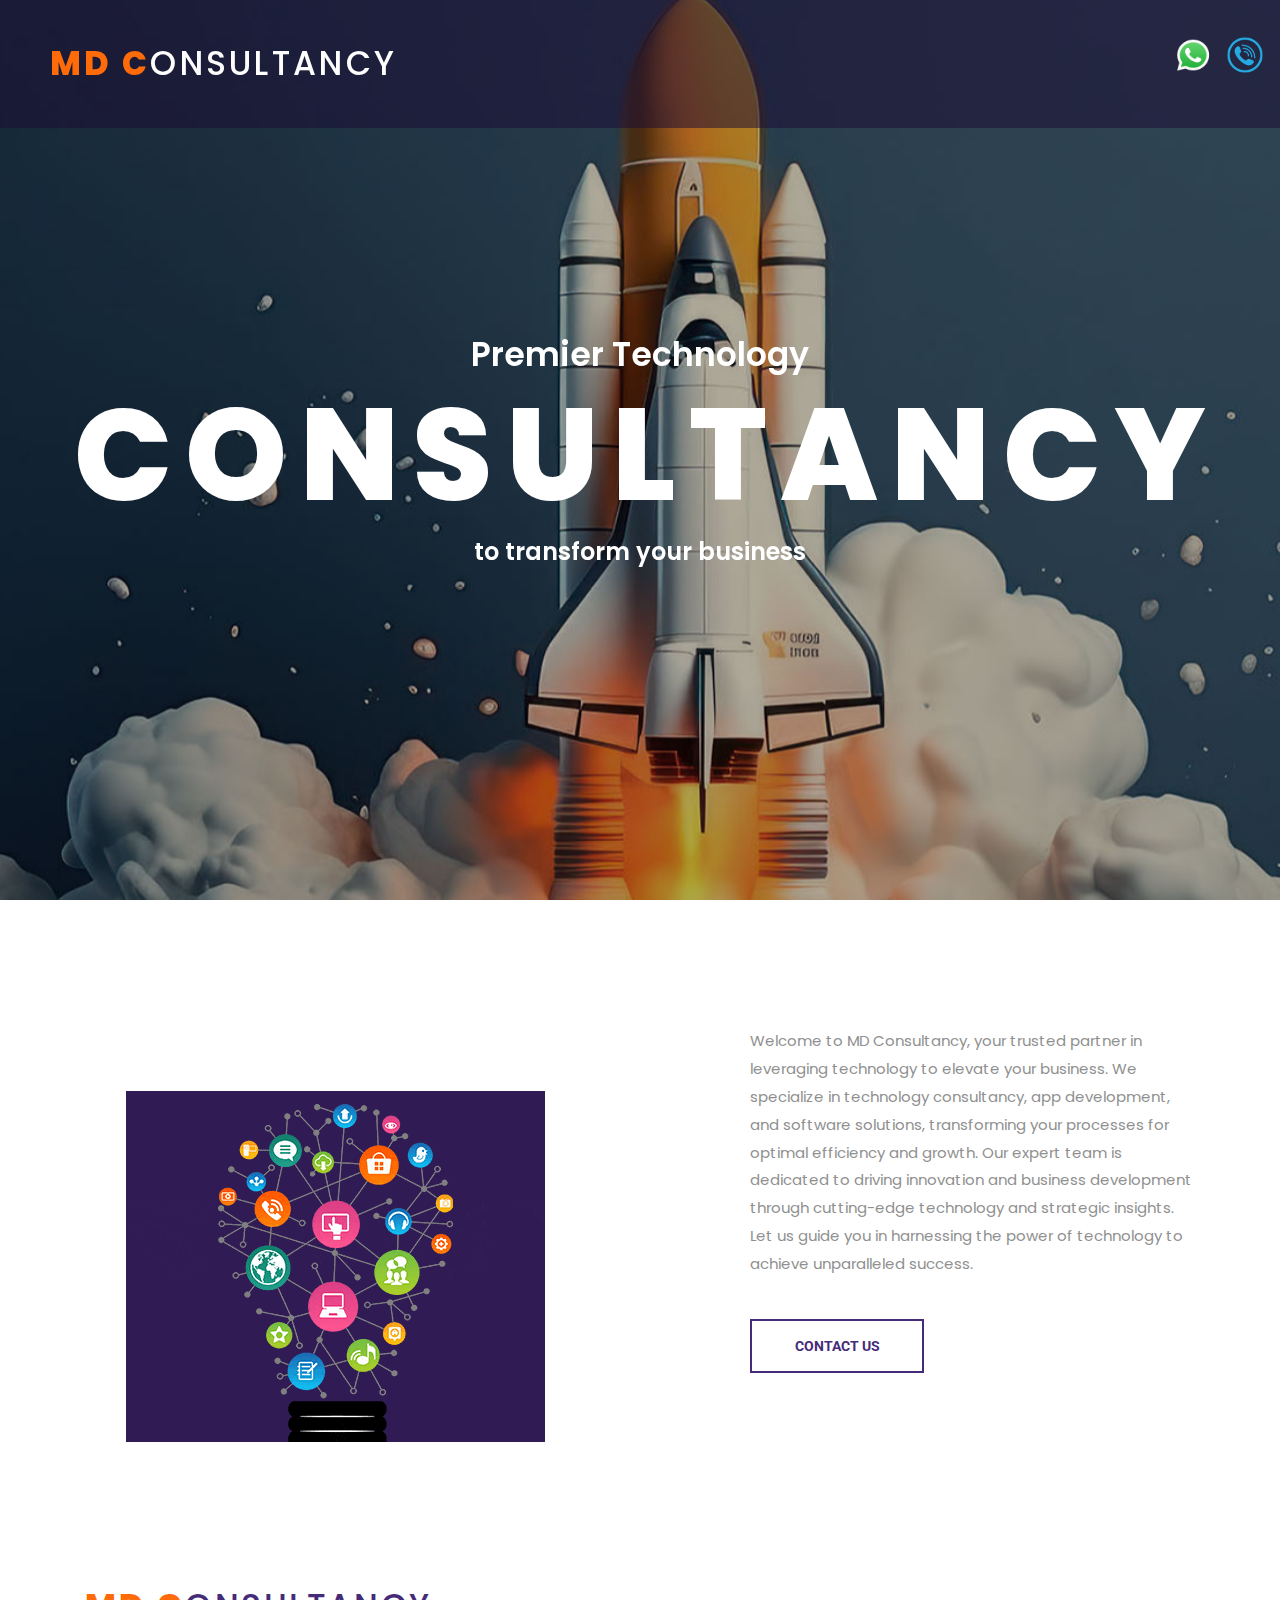
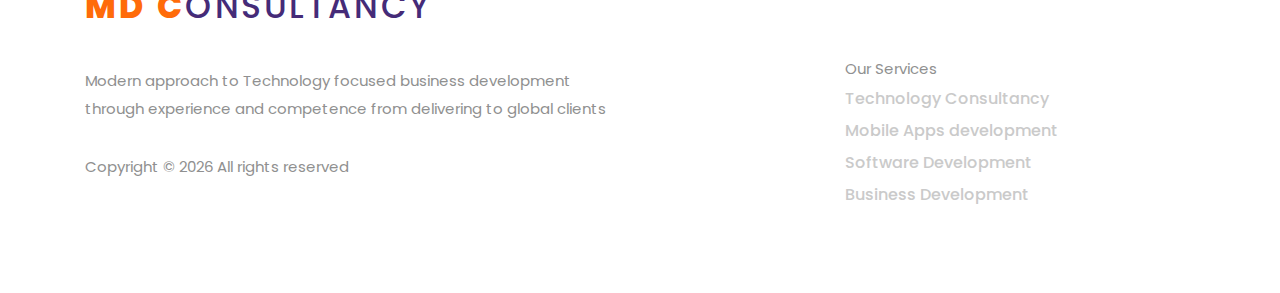
<file: index.html>
<!DOCTYPE html>
<html lang="en">

<head>
	<title>Technology Consultancy | MD Consultancy</title>
	<meta charset="utf-8">
	<meta http-equiv="X-UA-Compatible" content="IE=edge">
	<meta name="description" content="MD Consultancy">
	<meta name="viewport" content="width=device-width, initial-scale=1">
	<link rel="icon" type="image/x-icon" href="favicon.ico">
	<link rel="stylesheet" type="text/css" href="styles/bootstrap4/bootstrap.min.css">
	<link href="plugins/fontawesome-free-5.0.1/css/fontawesome-all.css" rel="stylesheet" type="text/css">
	<link rel="stylesheet" type="text/css" href="plugins/OwlCarousel2-2.2.1/owl.carousel.css">
	<link rel="stylesheet" type="text/css" href="plugins/OwlCarousel2-2.2.1/owl.theme.default.css">
	<link rel="stylesheet" type="text/css" href="plugins/OwlCarousel2-2.2.1/animate.css">
	<link rel="stylesheet" type="text/css" href="plugins/slick-1.8.0/slick.css">
	<link href="plugins/icon-font/styles.css" rel="stylesheet" type="text/css">
	<link rel="stylesheet" type="text/css" href="styles/main_styles.css">
	<link rel="stylesheet" type="text/css" href="styles/responsive.css">
</head>

<body>
	<div class="super_container">

		<header class="header d-flex flex-row justify-content-end align-items-center trans_200">

			<div class="logo mr-auto">
				<a href="#"><span>MD C</span>ONSULTANCY</a>
			</div>
		</header>

		<div class="home">
			<div class="home_background_container prlx_parent">
				<div class="home_background prlx" style="background-image:url(images/slider_background.jpg)"></div>
			</div>

			<div class="sticky-buttons">
				<a href="https://wa.me/233203871024" target="_blank" class="mr-2"> <img
						src="images/whatsapp-mdcunsultancy.png" />
				</a>
				<a href="tel:+233203871024"> <img src="images/call-mdconsultancy.png" /> </a>
			</div>

			<div class="hero_slider_container">

				<div class="owl-carousel owl-theme hero_slider">

					<div
						class="owl-item hero_slider_item item_1 d-flex flex-column align-items-center justify-content-center">
						<span>Premier Technology</span>
						<span>CONSULTANCY</span>
						<span>to transform your business</span>
					</div>
				</div>
			</div>

			<div class="hero_side_text_container">
				<div class="double_arrow_container d-flex flex-column align-items-center justify-content-center">
					<div class="double_arrow nav_links" data-scroll-to=".text_line">
						<i class="fas fa-chevron-left trans_200"></i>
						<i class="fas fa-chevron-left trans_200"></i>
					</div>
				</div>
				<div class="hero_side_text">
					<h2>Modern approach to Technology focused business development</h2>
					<p>With several years of experience and competence delivering to global clients.</p>
				</div>
			</div>
		</div>

		<div class="text_line">
			<div class="container">
				<div class="row">
					<div class="col-lg-5 text-lg-right text-center">
						<div class="text_line_image">
							<img src="images/mdc-ideas.gif" alt="">
						</div>
					</div>
					<div class="col-lg-5 offset-lg-2">
						<div class="text_line_content">
							<p>Welcome to MD Consultancy, your trusted partner in leveraging technology to elevate your
								business. We specialize in technology consultancy, app development, and software
								solutions, transforming your processes for optimal efficiency and growth. Our expert
								team is dedicated to driving innovation and business development through cutting-edge
								technology and strategic insights. Let us guide you in harnessing the power of
								technology to achieve unparalleled success.
							</p>
							<div class="button text_line_button trans_200">
								<a href="https://wa.me/233203871024" class="trans_200">Contact Us</a>
							</div>
						</div>
					</div>
				</div>
			</div>
		</div>

		<footer class="footer">
			<div class="container">
				<div class="row">
					<div class="col-lg-6">

						<div class="footer_intro">

							<div class="logo footer_logo">
								<a href="#"><span>MD C</span>ONSULTANCY</a>
							</div>
							<p>
								Modern approach to Technology focused business development
								through experience and competence from delivering to global clients
							</p>
							<br>
							<p>
								Copyright &copy;
								<script>document.write(new Date().getFullYear());</script> All rights reserved
							</p>

						</div>
					</div>

					<div class="col-lg"></div>

					<div class="col-lg-4">

						<div class="footer_intro">

							<div class="footer_cr">
								<p>Our Services</p>
								<ul>
									<li>Technology Consultancy </li>
									<li>Mobile Apps development </li>
									<li>Software Development </li>
									<li>Business Development </li>
								</ul>
							</div>
						</div>
					</div>

				</div>
			</div>
		</footer>
	</div>
	<script src="js/jquery-3.2.1.min.js"></script>
	<script src="styles/bootstrap4/popper.js"></script>
	<script src="styles/bootstrap4/bootstrap.min.js"></script>
	<script src="plugins/greensock/TweenMax.min.js"></script>
	<script src="plugins/greensock/TimelineMax.min.js"></script>
	<script src="plugins/scrollmagic/ScrollMagic.min.js"></script>
	<script src="plugins/greensock/animation.gsap.min.js"></script>
	<script src="plugins/greensock/ScrollToPlugin.min.js"></script>
	<script src="plugins/slick-1.8.0/slick.js"></script>
	<script src="plugins/OwlCarousel2-2.2.1/owl.carousel.js"></script>
	<script src="plugins/scrollTo/jquery.scrollTo.min.js"></script>
	<script src="plugins/easing/easing.js"></script>
	<script src="js/custom.js"></script>
</body>

</html>
</file>
<file: plugins/icon-font/styles.css>
@charset "UTF-8";

@font-face {
  font-family: "outlined-iconset";
  src:url("fonts/outlined-iconset.eot");
  src:url("fonts/outlined-iconsetd41d.eot?#iefix") format("embedded-opentype"),
    url("fonts/outlined-iconset.woff") format("woff"),
    url("fonts/outlined-iconset.ttf") format("truetype"),
    url("fonts/outlined-iconset.svg#outlined-iconset") format("svg");
  font-weight: normal;
  font-style: normal;

}

[data-icon]:before {
  font-family: "outlined-iconset" !important;
  content: attr(data-icon);
  font-style: normal !important;
  font-weight: normal !important;
  font-variant: normal !important;
  text-transform: none !important;
  speak: none;
  line-height: 1;
  -webkit-font-smoothing: antialiased;
  -moz-osx-font-smoothing: grayscale;
}

[class^="icon-"]:before,
[class*=" icon-"]:before {
  font-family: "outlined-iconset" !important;
  font-style: normal !important;
  font-weight: normal !important;
  font-variant: normal !important;
  text-transform: none !important;
  speak: none;
  line-height: 1;
  -webkit-font-smoothing: antialiased;
  -moz-osx-font-smoothing: grayscale;
}

.icon-boat:before {
  content: "\e000";
}
.icon-booknote:before {
  content: "\e001";
}
.icon-booknote-add:before {
  content: "\e002";
}
.icon-booknote-remove:before {
  content: "\e003";
}
.icon-camera-1:before {
  content: "\e004";
}
.icon-camera-2:before {
  content: "\e005";
}
.icon-cloud-check:before {
  content: "\e006";
}
.icon-cloud-delete:before {
  content: "\e007";
}
.icon-cloud-download:before {
  content: "\e008";
}
.icon-cloud-upload:before {
  content: "\e009";
}
.icon-cloudy:before {
  content: "\e00a";
}
.icon-cocktail:before {
  content: "\e00b";
}
.icon-coffee:before {
  content: "\e00c";
}
.icon-compass:before {
  content: "\e00d";
}
.icon-compress:before {
  content: "\e00e";
}
.icon-cutlery:before {
  content: "\e00f";
}
.icon-delete:before {
  content: "\e010";
}
.icon-delete-folder:before {
  content: "\e011";
}
.icon-dialogue-add:before {
  content: "\e012";
}
.icon-dialogue-delete:before {
  content: "\e013";
}
.icon-dialogue-happy:before {
  content: "\e014";
}
.icon-dialogue-sad:before {
  content: "\e015";
}
.icon-dialogue-text:before {
  content: "\e016";
}
.icon-dialogue-think:before {
  content: "\e017";
}
.icon-diamond:before {
  content: "\e018";
}
.icon-dish-fork:before {
  content: "\e019";
}
.icon-dish-spoon:before {
  content: "\e01a";
}
.icon-download:before {
  content: "\e01b";
}
.icon-download-folder:before {
  content: "\e01c";
}
.icon-expand:before {
  content: "\e01d";
}
.icon-eye:before {
  content: "\e01e";
}
.icon-fast-food:before {
  content: "\e01f";
}
.icon-flag:before {
  content: "\e020";
}
.icon-folder:before {
  content: "\e021";
}
.icon-geolocalizator:before {
  content: "\e022";
}
.icon-globe:before {
  content: "\e023";
}
.icon-graph:before {
  content: "\e024";
}
.icon-graph-descending:before {
  content: "\e025";
}
.icon-graph-rising:before {
  content: "\e026";
}
.icon-hammer:before {
  content: "\e027";
}
.icon-happy-drop:before {
  content: "\e028";
}
.icon-headphones:before {
  content: "\e029";
}
.icon-heart:before {
  content: "\e02a";
}
.icon-heart-broken:before {
  content: "\e02b";
}
.icon-home:before {
  content: "\e02c";
}
.icon-hourglass:before {
  content: "\e02d";
}
.icon-image:before {
  content: "\e02e";
}
.icon-key:before {
  content: "\e02f";
}
.icon-life-buoy:before {
  content: "\e030";
}
.icon-list:before {
  content: "\e031";
}
.icon-lock-closed:before {
  content: "\e032";
}
.icon-lock-open:before {
  content: "\e033";
}
.icon-loudspeaker:before {
  content: "\e034";
}
.icon-magnifier:before {
  content: "\e035";
}
.icon-magnifier-minus:before {
  content: "\e036";
}
.icon-magnifier-plus:before {
  content: "\e037";
}
.icon-mail:before {
  content: "\e038";
}
.icon-mail-open:before {
  content: "\e039";
}
.icon-map:before {
  content: "\e03a";
}
.icon-medical-case:before {
  content: "\e03b";
}
.icon-microphone-1:before {
  content: "\e03c";
}
.icon-microphone-2:before {
  content: "\e03d";
}
.icon-minus:before {
  content: "\e03e";
}
.icon-multiple-image:before {
  content: "\e03f";
}
.icon-music-back:before {
  content: "\e040";
}
.icon-music-backtoend:before {
  content: "\e041";
}
.icon-music-eject:before {
  content: "\e042";
}
.icon-music-forward:before {
  content: "\e043";
}
.icon-music-forwardtoend:before {
  content: "\e044";
}
.icon-music-pause:before {
  content: "\e045";
}
.icon-music-play:before {
  content: "\e046";
}
.icon-music-random:before {
  content: "\e047";
}
.icon-music-repeat:before {
  content: "\e048";
}
.icon-music-stop:before {
  content: "\e049";
}
.icon-musical-note:before {
  content: "\e04a";
}
.icon-musical-note-2:before {
  content: "\e04b";
}
.icon-old-video-cam:before {
  content: "\e04c";
}
.icon-paper-pen:before {
  content: "\e04d";
}
.icon-paper-pencil:before {
  content: "\e04e";
}
.icon-paper-sheet:before {
  content: "\e04f";
}
.icon-pen-pencil-ruler:before {
  content: "\e050";
}
.icon-pencil:before {
  content: "\e051";
}
.icon-pencil-ruler:before {
  content: "\e052";
}
.icon-plus:before {
  content: "\e053";
}
.icon-portable-pc:before {
  content: "\e054";
}
.icon-pricetag:before {
  content: "\e055";
}
.icon-printer:before {
  content: "\e056";
}
.icon-profile:before {
  content: "\e057";
}
.icon-profile-add:before {
  content: "\e058";
}
.icon-profile-remove:before {
  content: "\e059";
}
.icon-rainy:before {
  content: "\e05a";
}
.icon-rotate:before {
  content: "\e05b";
}
.icon-setting-1:before {
  content: "\e05c";
}
.icon-setting-2:before {
  content: "\e05d";
}
.icon-share:before {
  content: "\e05e";
}
.icon-shield-down:before {
  content: "\e05f";
}
.icon-shield-left:before {
  content: "\e060";
}
.icon-shield-right:before {
  content: "\e061";
}
.icon-shield-up:before {
  content: "\e062";
}
.icon-shopping-cart:before {
  content: "\e063";
}
.icon-shopping-cart-content:before {
  content: "\e064";
}
.icon-sinth:before {
  content: "\e065";
}
.icon-smartphone:before {
  content: "\e066";
}
.icon-spread:before {
  content: "\e067";
}
.icon-squares:before {
  content: "\e068";
}
.icon-stormy:before {
  content: "\e069";
}
.icon-sunny:before {
  content: "\e06a";
}
.icon-tablet:before {
  content: "\e06b";
}
.icon-three-stripes-horiz:before {
  content: "\e06c";
}
.icon-three-stripes-vert:before {
  content: "\e06d";
}
.icon-ticket:before {
  content: "\e06e";
}
.icon-todolist:before {
  content: "\e06f";
}
.icon-todolist-add:before {
  content: "\e070";
}
.icon-todolist-check:before {
  content: "\e071";
}
.icon-trash-bin:before {
  content: "\e072";
}
.icon-tshirt:before {
  content: "\e073";
}
.icon-tv-monitor:before {
  content: "\e074";
}
.icon-umbrella:before {
  content: "\e075";
}
.icon-upload:before {
  content: "\e076";
}
.icon-upload-folder:before {
  content: "\e077";
}
.icon-variable:before {
  content: "\e078";
}
.icon-video-cam:before {
  content: "\e079";
}
.icon-volume-higher:before {
  content: "\e07a";
}
.icon-volume-lower:before {
  content: "\e07b";
}
.icon-volume-off:before {
  content: "\e07c";
}
.icon-watch:before {
  content: "\e07d";
}
.icon-waterfall:before {
  content: "\e07e";
}
.icon-website-1:before {
  content: "\e07f";
}
.icon-website-2:before {
  content: "\e080";
}
.icon-wine:before {
  content: "\e081";
}
.icon-calendar:before {
  content: "\e082";
}
.icon-alarm-clock:before {
  content: "\e083";
}
.icon-add-folder:before {
  content: "\e084";
}
.icon-accelerator:before {
  content: "\e085";
}
.icon-agenda:before {
  content: "\e086";
}
.icon-arrow-left:before {
  content: "\e087";
}
.icon-arrow-down:before {
  content: "\e088";
}
.icon-battery-1:before {
  content: "\e089";
}
.icon-case:before {
  content: "\e08a";
}
.icon-arrow-up:before {
  content: "\e08b";
}
.icon-arrow-right:before {
  content: "\e08c";
}
.icon-case-2:before {
  content: "\e08d";
}
.icon-cd:before {
  content: "\e08e";
}
.icon-battery-2:before {
  content: "\e08f";
}
.icon-battery-3:before {
  content: "\e090";
}
.icon-check:before {
  content: "\e091";
}
.icon-battery-4:before {
  content: "\e092";
}
.icon-chronometer:before {
  content: "\e093";
}
.icon-clock:before {
  content: "\e094";
}
.icon-blackboard-graph:before {
  content: "\e095";
}
</file>
<file: styles/main_styles.css>
@charset "utf-8";
/* CSS Document */

/******************************

COLOR PALETTE




[Table of Contents]

1. Fonts
2. Body and some general stuff
3. Home
	3.1 Header
		3.1.1 Logo
		3.1.2 Main Navigation
		3.1.3 Search
		3.1.4 Hamburger
	3.2 Hero Slider
	3.3 Next Section Scroll
4. Menu
5. Icon Boxes
6. Vertical Slider Section
7. Services
	7.1 Services Slider
8. Features
9. Call to action
10. Text Line
11. Newsletter
12. Footer


******************************/

/***********
1. Fonts
***********/

@import url('https://fonts.googleapis.com/css?family=Poppins:300,400,500,600,700,800,900|Roboto:300,400,500,700,900');

/*********************************
2. Body and some general stuff
*********************************/

*
{
	margin: 0;
	padding: 0;
	-webkit-font-smoothing: antialiased;
	-webkit-text-shadow: rgba(0,0,0,.01) 0 0 1px;
	text-shadow: rgba(0,0,0,.01) 0 0 1px;
}
body
{
	font-family: 'Poppins', sans-serif;
	font-size: 15px;
	line-height: 2;
	font-weight: 400;
	background: #FFFFFF;
	color: #6e6e6e;
}
div
{
	display: block;
	position: relative;
	-webkit-box-sizing: border-box;
    -moz-box-sizing: border-box;
    box-sizing: border-box;
}
ul
{
	list-style: none;
	margin-bottom: 0px;
}
p
{
	font-family: 'Poppins', sans-serif;
	font-size: 15px;
	line-height: 1.86;
	font-weight: 400;
	color: #909090;
	-webkit-font-smoothing: antialiased;
	-webkit-text-shadow: rgba(0,0,0,.01) 0 0 1px;
	text-shadow: rgba(0,0,0,.01) 0 0 1px;
}
p a
{
	display: inline;
	position: relative;
	color: inherit;
	border-bottom: solid 1px #ffa07f;
	-webkit-transition: all 200ms ease;
	-moz-transition: all 200ms ease;
	-ms-transition: all 200ms ease;
	-o-transition: all 200ms ease;
	transition: all 200ms ease;
}
a, a:hover, a:visited, a:active, a:link
{
	text-decoration: none;
	-webkit-font-smoothing: antialiased;
	-webkit-text-shadow: rgba(0,0,0,.01) 0 0 1px;
	text-shadow: rgba(0,0,0,.01) 0 0 1px;
}
p a:active
{
	position: relative;
	color: #FF6347;
}
p a:hover
{
	color: #FFFFFF;
	background: #ffa07f;
}
p a:hover::after
{
	opacity: 0.2;
}
::selection
{
	background: #ffd9bf;
	color: #ff6b09;
}
p::selection
{
	background: #ffd9bf;
}
h1{font-size: 48px;}
h2{font-size: 24px;}
h3{font-size: 18px;}
h4{font-size: 14px;}
h5{font-size: 11px;}
h1, h2, h3, h4, h5, h6
{
	color: #28262d;
	-webkit-font-smoothing: antialiased;
	-webkit-text-shadow: rgba(0,0,0,.01) 0 0 1px;
	text-shadow: rgba(0,0,0,.01) 0 0 1px;
}
h1::selection, 
h2::selection, 
h3::selection, 
h4::selection, 
h5::selection, 
h6::selection
{
	
}
::-webkit-input-placeholder
{
	font-size: 14px !important;
	font-style: italic !important;
	font-weight: 400 !important;
	color: #9988ba !important;
}
:-moz-placeholder /* older Firefox*/
{
	font-size: 14px !important;
	font-style: italic !important;
	font-weight: 400 !important;
	color: #9988ba !important;
}
::-moz-placeholder /* Firefox 19+ */ 
{
	font-size: 14px !important;
	font-style: italic !important;
	font-weight: 400 !important;
	color: #9988ba !important;
} 
:-ms-input-placeholder
{ 
	font-size: 14px !important;
	font-style: italic !important;
	font-weight: 400 !important;
	color: #9988ba !important;
}
::input-placeholder
{
	font-size: 14px !important;
	font-style: italic !important;
	font-weight: 400 !important;
	color: #9988ba !important;
}
.form-control
{
	color: #db5246;
}
section
{
	display: block;
	position: relative;
	box-sizing: border-box;
}
.clear
{
	clear: both;
}
.clearfix::before, .clearfix::after
{
	content: "";
	display: table;
}
.clearfix::after
{
	clear: both;
}
.clearfix
{
	zoom: 1;
}
.float_left
{
	float: left;
}
.float_right
{
	float: right;
}
.trans_200
{
	-webkit-transition: all 200ms ease;
	-moz-transition: all 200ms ease;
	-ms-transition: all 200ms ease;
	-o-transition: all 200ms ease;
	transition: all 200ms ease;
}
.trans_300
{
	-webkit-transition: all 300ms ease;
	-moz-transition: all 300ms ease;
	-ms-transition: all 300ms ease;
	-o-transition: all 300ms ease;
	transition: all 300ms ease;
}
.trans_400
{
	-webkit-transition: all 400ms ease;
	-moz-transition: all 400ms ease;
	-ms-transition: all 400ms ease;
	-o-transition: all 400ms ease;
	transition: all 400ms ease;
}
.trans_500
{
	-webkit-transition: all 500ms ease;
	-moz-transition: all 500ms ease;
	-ms-transition: all 500ms ease;
	-o-transition: all 500ms ease;
	transition: all 500ms ease;
}
.bez_1
{
	-webkit-transition: all 0.3s cubic-bezier(0.7, 0, 0.3, 1);
	-moz-transition: all 0.3s cubic-bezier(0.7, 0, 0.3, 1);
	-ms-transition: all 0.3s cubic-bezier(0.7, 0, 0.3, 1);
	-o-transition: all 0.3s cubic-bezier(0.7, 0, 0.3, 1);
	transition: all 0.3s cubic-bezier(0.7, 0, 0.3, 1);
}
.fill_height
{
	height: 100%;
}
.super_container
{
	width: 100%;
	overflow: hidden;
}
.button
{
	display: inline-block;
	height: 54px;
	width: 174px;
	text-align: center;
	border: solid 2px #452b78;
	background: transparent;
}
.button a
{
	display: block;
	font-family: 'Roboto', sans-serif;
	font-size: 14px;
	font-weight: 700;
	line-height: 50px;
	text-transform: uppercase;
	color: #452b78;
}
.prlx_parent
{
	overflow: hidden;
}
.prlx
{
	height: 130% !important;
}

/*********************************
3. Home
*********************************/

.home
{
	width: 100%;
	height: 100vh;
}
.home_background_container
{
	position: absolute;
	top: 0;
	left: 0;
	width: 100%;
	height: 100%;
}
.home_background
{
	width: 100%;
	height: 100%;
	background-repeat: no-repeat;
	background-size: cover;
	background-position: center center;
}

/*********************************
3.1 Header
*********************************/

.header
{
	position: fixed;
	top: 0;
	left: 0;
	width: 100%;
	height: 128px;
	background: rgba(27, 11, 51, 0.52);
	z-index: 10;
}
.header.scrolled
{
	height: 80px;
	background: rgba(27, 11, 51, 0.92);
}

/*********************************
3.1.1 Logo
*********************************/

.logo
{
	padding-left: 57px;
	flex-basis: 50%;
}
.logo a
{
	font-size: 36px;
	font-weight: 500;
	color: #fefefe;
	letter-spacing: 0.1em;
	line-height: 128px;
}
.logo a span
{
	font-weight: 800;
	color: #ff6b09;
	text-transform: uppercase;
}

/*********************************
3.1.2 Main Navigation
*********************************/

.main_nav
{
	flex-basis: 200%;
}
.main_nav ul
{
	display: inline-block;
	margin-right: 100px;
	-webkit-transform: translateY(-4px);
	-moz-transform: translateY(-4px);
	-ms-transform: translateY(-4px);
	-o-transform: translateY(-4px);
	transform: translateY(-4px);
}
.main_nav ul li
{
	display: inline-block;
	margin-right: 65px;
}
.main_nav ul li:last-child
{
	margin-right: 0px;
}
.main_nav ul li a
{
	display: block;
	font-size: 15px;
	font-weight: 400;
	line-height: 40.51px;
	color: #FFFFFF;
}
.main_nav ul li.active a
{
	font-weight: 700;
}

/*********************************
3.1.3 Search
*********************************/

.search
{
	display: inline-block;
	margin-right: 49px;
	width: 237px;
	height: 100%;
}
.search_content
{
	width: 100%;
	height: 100%;
}
.search_button
{
	width: 40px;
	height: 40px;
	background: transparent;
	cursor: pointer;
}
.search_button:active
{
	background: #301b54;
}
.search_form
{
	position: absolute;
	right: 0;
	top: 90px;
	width: 237px;
	height: 40px;
	visibility: hidden;
	opacity: 0;
}
.search_form.active
{
	top: 75px;
	visibility: visible;
	opacity: 1;
}
.search_input
{
	width: 100%;
	height: 100%;
	background: #FFFFFF;
	color: #1b0b32;
	padding-left: 20px;
	outline: none !important;
	border: none !important;
	box-shadow: 0px 8px 20px rgba(0,0,0,0.15);
}

/*********************************
3.1.4 Hamburger
*********************************/

.hamburger_container
{
	display: none;
	cursor: pointer;
	margin-right: 40px;
	flex-basis: 40px;
	text-align: right;
}
.hamburger_container i
{
	font-size: 24px;
	padding: 10px;
	color: #FFFFFF;
}
.hamburger_container:hover i
{
	color: #ff6b09;
}
.sticky-buttons {
	position: fixed;
	top: 35px;
	right: 15px;
	z-index: 1000;
}
.sticky-buttons img {
	width: 40px;
	height: 40px;
}
  
/*********************************
3.2 Hero Slider
*********************************/

.hero_slider_container
{
	width: 100%;
	height: 100%;
	z-index: 9;
}
.hero_slider
{
	width: 100%;
	height: 100%;
}
.hero_slider_item
{
	height: 100%;
}
.item_1 span
{
	font-size: 24px;
	line-height: 1.5;
	font-weight: 600;
	color: #FFFFFF;
}
.item_1 span:first-child
{
	font-size: 33px;
	margin-bottom: 10px;
}
.item_1 span:nth-child(2)
{
	font-size: 130px;
	font-weight: 800;
	line-height: 1;
	letter-spacing: 0.1em;
	margin-bottom: 14px;
	margin-right: -0.1em;
}
.item_1 span:nth-child(3)
{
	font-size: 24px;
}
.hero_slider_nav
{
	position: absolute;
	top: 50%;
	width: 50px;
	height: 50px;
	-webkit-transform: translateY(-50%);
	-moz-transform: translateY(-50%);
	-ms-transform: translateY(-50%);
	-o-transform: translateY(-50%);
	transform: translateY(-50%);
	z-index: 10;
}
.hero_slider_nav_left
{
	left: 50px;
}
.hero_slider_nav_right
{
	display: none;
	right: 50px;
}
.hero_slider_nav div
{
	width: 100%;
	height: 100%;
	border-radius: 50%;
	background: transparent;
	cursor: pointer;
}
.hero_slider_nav div::before
{
	display: block;
	position: absolute;
	top: 0;
	left: 0;
	width: 100%;
	height: 100%;
	content: '';
	background: #ff6b09;
	border-radius: 50%;
	transform: scale(0);
	opacity: 0;
	z-index: -1;
	-webkit-transition: all 200ms ease;
	-moz-transition: all 200ms ease;
	-ms-transition: all 200ms ease;
	-o-transition: all 200ms ease;
	transition: all 200ms ease;
}
.hero_slider_nav div i
{
	font-size: 18px;
	color: #a2baff;
}
.hero_slider_nav div:hover::before
{
	opacity: 1;
	transform: scale(1);
}
.hero_slider_nav div:hover i
{
	color: #251343;
}
.hero_side_text_container
{
	position: absolute;
	top: 0;
	right: 285px;
	width: 865px;
	height: 236px;
	background: #301b55;
	z-index: 9;
	transform-origin: top right;
	-webkit-transform: rotate(-90deg);
	-moz-transform: rotate(-90deg);
	-ms-transform: rotate(-90deg);
	-o-transform: rotate(-90deg);
	transform: rotate(-90deg);
}
.hero_side_text
{
	width: 80.5%;
	height: 100%;
	padding-right: 170px;
	padding-top: 51px;
	float: left;
}
.hero_side_text h2
{
	display: block;
	font-size: 30px;
	font-weight: 300;
	color: #9878e2;
}
.hero_side_text p
{
	display: block;
	font-size: 16px;
	font-weight: 300;
	line-height: 2.25;
	color: #FFFFFF;
}
.double_arrow_container
{
	width: 19.5%;
	height: 100%;
	float: left;
}
.double_arrow
{
	padding: 5px;
	-webkit-transform: translateY(-5px);
	-moz-transform: translateY(-5px);
	-ms-transform: translateY(-5px);
	-o-transform: translateY(-5px);
	transform: translateY(-5px);
	cursor: pointer;
}
.double_arrow i
{
	color: #FFFFFF;
}
.double_arrow i:first-child
{
	margin-right: -3px;
}
.double_arrow:hover i
{
	color: #ff6b09;
}

/*********************************
3.3 Next Section Scroll
*********************************/

.next_section_scroll
{
	display: none;
	position: absolute;
	left: 50%;
	bottom: 40px;
	-webkit-transform: translateX(-50%);
	-moz-transform: translateX(-50%);
	-ms-transform: translateX(-50%);
	-o-transform: translateX(-50%);
	transform: translateX(-50%);
	cursor: pointer;
	z-index: 9;
	padding: 10px;
}
.next_section i
{
	display: block;
	color: #FFFFFF;
}
.next_section i:first-child
{
	margin-bottom: -4px;
}
.next_section_scroll:hover i
{
	color: #ff6b09;
}

/*********************************
4. Menu
*********************************/

.menu_container
{
	position: fixed;
	top: 0;
	right: -400px;
	width: 400px;
	height: 100vh;
	background: #FFFFFF;
	z-index: 11;
	opacity: 0;
	-webkit-transition: all 0.3s cubic-bezier(0.7, 0, 0.3, 1);
	-moz-transition: all 0.3s cubic-bezier(0.7, 0, 0.3, 1);
	-ms-transition: all 0.3s cubic-bezier(0.7, 0, 0.3, 1);
	-o-transition: all 0.3s cubic-bezier(0.7, 0, 0.3, 1);
	transition: all 0.3s cubic-bezier(0.7, 0, 0.3, 1);
}
.menu_container.active
{
	right: 0;
	opacity: 1;
}
.menu
{
	width: 100%;
	height: 100%;
}
.menu_close
{
	position: absolute;
	top: 50px;
	right: 30px;
	cursor: pointer;
}
.menu_close i
{
	font-size: 28px;
}
.menu_close:hover i
{
	color: #ff6b09;
}
.menu ul
{
	padding-top: 115px;
	padding-right: 50px;
}
.menu ul li
{
	position: relative;
}
.menu ul li::after
{
	display: block;
	position: absolute;
	top: 50%;
	-webkit-transform: translateY(-50%);
	-moz-transform: translateY(-50%);
	-ms-transform: translateY(-50%);
	-o-transform: translateY(-50%);
	transform: translateY(-50%);
	right: -10px;
	width: 5px;
	height: 5px;
	border-radius: 50%;
	background: #ff6b09;
	content: '';
}
.menu ul li.active a
{
	font-weight: 700;
}
.menu ul li a
{
	color: #000;
	-webkit-transition: all 200ms ease;
	-moz-transition: all 200ms ease;
	-ms-transition: all 200ms ease;
	-o-transition: all 200ms ease;
	transition: all 200ms ease;
}
.menu ul li a:hover
{
	color: #ff6b09;
}

/*********************************
5. Icon Boxes
*********************************/

.icon_boxes
{
	width: 100%;
	padding-top: 123px;
	padding-bottom: 129px;
}
.icon_box_title
{
	padding-right: 50px;
	
}
.icon_box_title h1
{
	line-height: 1.25;
}
.icon_box_button
{
	margin-top: 40px;
}
.icon_box_button:hover
{
	background: #452b78;
}
.icon_box_button:hover a
{
	color: #FFFFFF;
}
.icon_box_col
{
	padding-top: 21px;
}
.icon_box_item
{
	margin-bottom: 63px;
}
.icon_box_item:last-child
{
	margin-bottom: 0px;
}
.icon_box_item h2
{
	margin-bottom: 21px;
}
.icon_box_item p
{
	margin-bottom: 0px;
}

/*********************************
6. Vertical Slider Section
*********************************/

.v_slider_section
{
	height: 625px;
	padding-bottom: 65px;
}
.v_slider_section_image
{
	
}
.v_slider_image
{
	position: absolute;
	top: 50%;
	-webkit-transform: translateY(-50%);
	-moz-transform: translateY(-50%);
	-ms-transform: translateY(-50%);
	-o-transform: translateY(-50%);
	transform: translateY(-50%);
	right: 0;
	box-shadow: 0px 45px 59px rgba(24, 29, 33, 0.23);
}
.v_slider_content
{
	
}
.v_slider_container
{
	
}
.v_slider
{
	
}
.v_slider_item
{
	border: none !important;
}
.v_slider_item:focus
{
	outline: none !important;
	border: none !important;
}
.v_slider_item h1
{
	line-height: 52px;
}
.v_slider_item h1:last-of-type
{
	margin-bottom: 81px;
}
.person
{
	margin-top: 67px;
}
.person_image
{
	width: 44px;
	height: 44px;
}
.person_image img
{
	width: 100%;
}
.person_meta
{
	padding-left: 28px;
}
.person_name
{
	font-size: 15px;
	color: #28262d;
	margin-top: -5px;
	margin-bottom: -6px;
}
.person_title
{
	font-size: 13px;
	color: #909090;
}
.v_slider .slick-dots
{
	position: absolute;
	top: 50%;
	right: -145px;
	-webkit-transform: translateY(-50%);
	-moz-transform: translateY(-50%);
	-ms-transform: translateY(-50%);
	-o-transform: translateY(-50%);
	transform: translateY(-50%);
	display: -webkit-box;
	display: -moz-box;
	display: -ms-flexbox;
	display: -webkit-flex;
	display: flex;
	flex-direction: column;
	justify-content: space-around;
	align-items: center;
}
.v_slider .slick-dots
{
	width: 18px;
}
.v_slider .slick-dots li
{
	display: -webkit-box;
	display: -moz-box;
	display: -ms-flexbox;
	display: -webkit-flex;
	display: flex;
	flex-direction: column;
	justify-content: space-around;
	align-items: center;
	height: 35px;
}
.v_slider .slick-dots li.slick-active
{
	
}
.v_slider .slick-dots li button
{
	width: 10px;
	height: 10px;
	border-radius: 50%;
	border: none;
	text-indent: -9999px;
	cursor: pointer;
	background: #d6cbed;
	-webkit-transition: all 200ms ease;
	-moz-transition: all 200ms ease;
	-ms-transition: all 200ms ease;
	-o-transition: all 200ms ease;
	transition: all 200ms ease;
}
.v_slider .slick-dots li button:focus,
.v_slider .slick-dots li button:active
{
	outline: none !important;
	border: none !important;
}
.v_slider .slick-dots li.slick-active button
{
	width: 18px;
	height: 18px;
	background: #452b78;
}

/*********************************
7. Services
*********************************/

.services
{
	width: 100%;
	padding-top: 130px;
	padding-bottom: 184px;
}
.section_title h1
{
	font-weight: 500;
}
.section_title span
{
	display: block;
	font-size: 18px;
	font-weight: 500;
	color: #452b78;
	margin-top: 29px;
}

/*********************************
7.1 Services Slider
*********************************/

.h_slider_container
{
	width: 100%;
}
.services_slider_container
{
	margin-top: 106px;
	width: 100%;
	height: 663px;
	-webkit-transform-style: preserve-3d;
	-moz-transform-style: preserve-3d;
	transform-style: preserve-3d;
}
.service_slider_outer
{
	position: relative;
	top: 0;
	left: 50%;
	-webkit-transform: translateX(-50%);
	-moz-transform: translateX(-50%);
	-ms-transform: translateX(-50%);
	-o-transform: translateX(-50%);
	transform: translateX(-50%);
	width: 1920px;
	height: 663px;
}
.services_slider
{
	height: 663px;
}
.services_slider .owl-stage-outer
{
	padding-top: 20px;
	padding-bottom: 60px;
}
.services_slider .owl-stage
{
	right: 50px;
}
.services_slider .owl-item
{
	display: -webkit-box;
	display: -moz-box;
	display: -ms-flexbox;
	display: -webkit-flex;
	display: flex;
	flex-direction: column;
	justify-content: center;
	align-items: center;
}
.services_slider .owl-item.center
{
	margin-left: 48px !important;
	margin-right: 115px !important;
}
.services_slider .owl-item.center .services_item_inner
{
	background: #452b78;
}
.services_item
{
	display: -webkit-box;
	display: -moz-box;
	display: -ms-flexbox;
	display: -webkit-flex;
	display: flex;
	flex-direction: column;
	justify-content: center;
	align-items: center;
	background: #FFFFFF;
}
.services_item_inner
{
	display: -webkit-box;
	display: -moz-box;
	display: -ms-flexbox;
	display: -webkit-flex;
	display: flex;
	flex-direction: column;
	justify-content: center;
	align-items: center;
	height: 475px;
	max-width: 100%;
	box-shadow: 0px 30px 59px rgba(24, 29, 33, 0.23);
	padding-left: 75px;
	padding-right: 60px;
	-webkit-transition: all 600ms ease;
	-moz-transition: all 600ms ease;
	-ms-transition: all 600ms ease;
	-o-transition: all 600ms ease;
	transition: all 600ms ease;
}
.services_slider .owl-item.active.center .services_item_inner
{
	height: 663px;
}
.service_item_content
{
	max-width: 100%;
}
.services_item_inner h2
{
	font-weight: 400;
	margin-bottom: 22px;
	-webkit-transition: all 600ms ease;
	-moz-transition: all 600ms ease;
	-ms-transition: all 600ms ease;
	-o-transition: all 600ms ease;
	transition: all 600ms ease;
}
.services_item_inner p
{
	line-height: 1.866;
	margin-bottom: 0px;
	-webkit-transition: all 600ms ease;
	-moz-transition: all 600ms ease;
	-ms-transition: all 600ms ease;
	-o-transition: all 600ms ease;
	transition: all 600ms ease;
}
.service_item_button
{
	position: absolute;
	bottom: -94px;
	left: 0;
	border-color: #FFFFFF;
	color: #FFFFFF;
	visibility: hidden;
	opacity: 0;
	-webkit-transition: all 600ms ease;
	-moz-transition: all 600ms ease;
	-ms-transition: all 600ms ease;
	-o-transition: all 600ms ease;
	transition: all 600ms ease;
}
.service_item_button a
{
	color: #FFFFFF;
}
.service_item_button:hover
{
	background: #FFFFFF;
}
.service_item_button:hover a
{
	color: #452b78;
}
.services_slider .owl-item.center .services_item .services_item_inner h2
{
	color: #FFFFFF;
}
.services_slider .owl-item.center .services_item .services_item_inner p
{
	color: #FFFFFF;
}
.services_slider .owl-item.center .services_item .services_item_inner .service_item_button
{
	visibility: visible;
	opacity: 1;
}
.service_item_icon
{
	position: absolute;
	top: -70px;
	left: 0;
	width: 42px;
	height: 42px;
	-webkit-transition: all 600ms ease;
	-moz-transition: all 600ms ease;
	-ms-transition: all 600ms ease;
	-o-transition: all 600ms ease;
	transition: all 600ms ease;
}
.service_item_icon .icon
{
	font-size: 40px;
	line-height: 1;
	color: #452b78;
}
.services_slider .owl-item.active.center .services_item_inner .service_item_icon .icon
{
	font-size: 50px;
	color: #9c83ce;
}
.services_slider .owl-item.center .services_item .services_item_inner .service_item_icon
{
	top: -102px;
}
.services_slider .owl-dots
{
	margin-top: 15px !important;
	display: -webkit-box;
	display: -moz-box;
	display: -ms-flexbox;
	display: -webkit-flex;
	display: flex;
	flex-direction: row;
	justify-content: center;
	align-items: center;
}
.services_slider.owl-theme .owl-dots .owl-dot span
{
	width: 11px !important;
	height: 11px !important;
	background: #d6cbed;
}
.services_slider.owl-theme .owl-dots .owl-dot.active span
{
	width: 18px !important;
	height: 18px !important;
	background: #452b78;
}
.services_slider_nav
{
	display: -webkit-box;
	display: -moz-box;
	display: -ms-flexbox;
	display: -webkit-flex;
	display: flex;
	flex-direction: column;
	justify-content: center;
	align-items: center;
	position: absolute;
	top: calc((100% - 80px) / 2);
	width: 40px;
	height: 40px;
	border-radius: 50%;
	z-index: 10;
	cursor: pointer;
}
.services_slider_nav_left
{
	left: calc(50% - 255px);
}
.services_slider_nav_right
{
	right: calc(50% - 255px);
}
.services_slider_nav i
{
	font-size: 18px;
	color: #d4caeb;
}
.services_slider_nav:hover i
{
	color: #452b77;
}

/*********************************
8. Features
*********************************/

.features
{
	padding-top: 120px;
	padding-bottom: 130px;
	background: #fafbfb;
}
.features_row
{
	margin-top: 35px;
}
.features_col
{
	padding-top: 69px;
	padding-bottom: 69px;
}
.features_item
{
	margin-bottom: 60px;
}
.features_col > div:last-of-type
{
	margin-bottom: 0px;
}
.features_button
{
	margin-top: 20px;
}
.features_button:hover,
.features_button_2:hover
{
	background: #452b78;
}
.features_button:hover a,
.features_button_2:hover a
{
	color: #FFFFFF;
}
.features_button_2
{
	display: none;
}

/*********************************
9. Call to action
*********************************/

.cta
{
	width: 100%;
	background: #b0d5db;
	
}
.cta_background
{
	position: absolute;
	top: 0;
	left: 0;
	width: 100%;
	height: 100%;
	background-repeat: no-repeat;
	background-size: cover;
	background-position: center center;
}
.cta_content
{
	padding-top: 116px;
	padding-bottom: 101px;
}
.cta_content h1
{
	color: #FFFFFF;
	margin-bottom: 25px;
}
.cta_content p
{
	font-size: 16px;
	font-weight: 500;
	line-height: 1.875;
	color: #FFFFFF;
	margin-bottom: 0px;
}
.cta_image
{
	position: absolute;
	top: 0;
	left: 0;
	height: 100%;
}
.cta_image img
{
	width: 776px;
	height: auto;
}

/*********************************
10. Text Line
*********************************/

.text_line
{
	width: 100%;
	background: #FFFFFF;
}
.text_line_image
{
	position: absolute;
	bottom: 49px;
	right: 0;
}
.text_line_image img
{
	max-width: 100%;
	height: auto;
}
.text_line_content
{
	padding-top: 127px;
	padding-bottom: 118px;
}
.text_line_content h1
{
	margin-bottom: 40px;
}
.text_line_content p
{
	margin-bottom: 41px;
}
.text_line_button:hover
{
	background: #452b78;
}
.text_line_button:hover a
{
	color: #FFFFFF;
}

/*********************************
11. Newsletter
*********************************/

.newsletter
{
	width: 100%;
	background: #1b0d37;
}
.newsletter_content
{
	padding-top: 110px;
	padding-bottom: 141px;
}
.newsletter_title
{

}
.newsletter_title h1
{
	color: #FFFFFF;
	margin-bottom: 13px;
}
.newsletter_title span
{
	font-size: 16px;
	font-weight: 500;
	color: #FFFFFF;
}
.newsletter_form_container
{
	text-align: left;
	margin-top: 77px;
}
.newsletter_email
{
	height: 53px;
	background: #452b78;
	border: none;
	padding-left: 30px;
	width: calc(100% - 174px - 26px);
	margin-right: 22px;
	color: #FFFFFF;
}
.newsletter_email:focus
{
	outline: none;
	border: none;
}
.newsletter_submit_button
{
	cursor: pointer;
	text-transform: uppercase;
	color: #FFFFFF;
	font-size: 14px;
	font-weight: 700;
}
.newsletter_submit_button:hover
{
	background: #452b78;
}
.newsletter_submit_button:focus
{
	outline: none;
	border: none;
}

/*********************************
12. Footer
*********************************/

.footer
{
	padding-top: 99px;
	padding-bottom: 82px;
}
.footer_logo
{
	padding-left: 0px;
	margin-bottom: 39px;
}
.footer_logo a
{
	color: #452b78;
	line-height: 1;
}
.footer_intro p
{
	margin-bottom: 0px;
}
.footer_social
{
	margin-top: 27px;
}
.footer_social ul
{
	display: inline-block;
	margin-left: -5px;
}
.footer_social ul li
{
	display: inline-block;
	margin-right: 22px;
}
.footer_social ul li a
{
	padding: 5px;
}
.footer_social ul li a i
{
	font-size: 12px;
	color: #bab6c3;
}
.footer_social ul li a:hover i
{
	color: #1b0d37;
}
.footer_cr
{
	font-size: 16px;
	font-weight: 500;
	color: #cacaca;
	margin-top: 65px;
}
.footer_cr_2
{
	display: none;
	font-size: 16px;
	font-weight: 500;
	color: #cacaca;
	margin-top: 65px;
}
.footer_col
{
	margin-bottom: 27px;
}
.footer_col:last-child
{
	margin-bottom: 0px;
}
.footer_col_title
{
	font-size: 18px;
	font-weight: 500;
	color: #28262d;
	margin-bottom: 9px;
}
.footer_col ul li
{
	margin-bottom: 4px;
}
.footer_col ul li a
{
	font-size: 16px;
	font-weight: 500;
	color: #909090;
	-webkit-transition: all 200ms ease;
	-moz-transition: all 200ms ease;
	-ms-transition: all 200ms ease;
	-o-transition: all 200ms ease;
	transition: all 200ms ease;
}
.footer_col ul li a:hover
{
	color: #28262d;
}
</file>
<file: styles/responsive.css>
@charset "utf-8";
/* CSS Document */

/******************************

[Table of Contents]

1. 1600px
2. 1440px
3. 1280px
4. 1199px
5. 1024px
6. 991px
7. 959px
8. 880px
9. 768px
10. 767px
11. 539px
12. 479px
13. 400px

******************************/


@media only screen and (max-width: 1600px)
{
	
}

/************
2. 1440px
************/

@media only screen and (max-width: 1440px)
{
	.main_nav ul
	{
		margin-right: 80px;
	}
	.main_nav ul li
	{
		margin-right: 50px;
	}
	.v_slider .slick-dots
	{
		right: -55px;
	}
}

/************
3. 1380px
************/

@media only screen and (max-width: 1380px)
{
	
}

/************
3. 1280px
************/

@media only screen and (max-width: 1280px)
{
	.hero_side_text_container
	{
		display: none;
	}
	.logo
	{
		padding-left: 50px;
	}
	.logo a
	{
		font-size: 33px;
	}
	.search
	{
		width: auto;
		margin-right: 40px;
	}
	.main_nav ul
	{
		margin-right: 68px;
	}
	.hero_slider_nav_right
	{
		display: block;
	}
	.next_section_scroll
	{
		display: block;
	}
	.footer_logo
	{
		padding-left: 0px;
	}
}

/************
4. 1199px
************/

@media only screen and (max-width: 1199px)
{
	
}

/************
4. 1100px
************/

@media only screen and (max-width: 1100px)
{
	.v_slider .slick-dots
	{
		right: -15px;
	}
}

/************
5. 1024px
************/

@media only screen and (max-width: 1024px)
{
	
}

/************
6. 991px
************/

@media only screen and (max-width: 991px)
{
	.main_nav
	{
		display: none;
	}
	.icon_box_col
	{
		padding-top: 0px;
		margin-top: 63px;
	}
	.icon_box_button
	{
		margin-bottom: 30px;
	}
	.sticky-buttons {
		position: fixed;
		top: 25px;
		right: 15px;
		z-index: 1000;
	}
	.sticky-buttons img {
		width: 40px;
		height: 40px;
	}
	.item_1 span:first-child
	{
		font-size: 30px;
		margin-bottom: 15px;
	}
	.item_1 span:nth-child(2)
	{
		font-size: 90px;
		margin-bottom: 10px;
	}
	.item_1 span:nth-child(3)
	{
		font-size: 30px;
	}
	.hamburger_container
	{
		display: inline-block;
	}
	.v_slider_section
	{
		height: auto;
		padding-top: 0px;
		padding-bottom: 0px;
	}
	.v_slider .slick-dots
	{
		right: 0px;
	}
	.v_slider_item
	{
		padding-right: 100px;
	}
	.v_slider_image
	{
		position: relative;
		top: auto;
		-webkit-transform: transform: none;
		-moz-transform: transform: none;
		-ms-transform: transform: none;
		-o-transform: transform: none;
		transform: none;
		right: auto;
		box-shadow: 0px 45px 59px rgba(24, 29, 33, 0.23);
	}
	.v_slider_image img
	{
		width: 100%;
	}
	.v_slider_content
	{
		margin-top: 86px;
	}
	.features_button
	{
		display: none;
	}
	.features_button_2
	{
		display: inline-block;
		margin-bottom: 0px !important;
	}
	.features_col
	{
		padding-bottom: 0px;
		padding-top: 0px;
	}
	.features_col > div:last-of-type
	{
		margin-bottom: 60px;
	}
	.features_image
	{
		margin-bottom: 50px;
	}
	.cta_image
	{
		position: relative;
		top: auto;
		left: auto;
		width: 100%;
		height: auto;
		padding-top: 58px;
	}
	.cta_image img
	{
		max-width: 100%;
		width: 776px;
		height: auto;
	}
	.cta_content
	{
		padding-top: 60px;
	}
	.text_line_image
	{
		position: relative;
		bottom: auto;
		right: auto;
		padding-top: 109px;
	}
	.text_line_content
	{
		padding-top: 60px;
	}
	.newsletter_form_container
	{
		text-align: left;
		margin-top: 41px;
	}
	.footer_social
	{
		margin-bottom: 60px;
	}
	.footer_cr
	{
		display: none;
	}
	.footer_cr_2
	{
		display: block;
	}
}

/************
7. 959px
************/

@media only screen and (max-width: 959px)
{
	
}

/************
8. 880px
************/

@media only screen and (max-width: 880px)
{
	
}

/************
9. 768px
************/

@media only screen and (max-width: 768px)
{
	
}

/************
10. 767px
************/

@media only screen and (max-width: 767px)
{
	h1
	{
		font-size: 36px;
	}
	.logo
	{
		padding-left: 30px;
	}
	.hero_slider_nav_left
	{
		left: 30px;
	}
	.hero_slider_nav_right
	{
		right: 30px;
	}
	.v_slider_item h1
	{
		line-height: 1.083;
	}
	.v_slider_item h1:last-of-type
	{
		margin-bottom: 63px;
	}
	.person
	{
		margin-top: 52px;
	}
}

/************
11. 575px
************/

@media only screen and (max-width: 575px)
{
	.logo
	{
		padding-left: 15px;
	}
	.hamburger_container
	{
		margin-right: 5px;
	}
	.hero_slider_nav
	{
		display: none;
	}
	.item_1 span:first-child
	{
		font-size: 16px;
		margin-bottom: 10px;
	}
	.item_1 span:nth-child(2)
	{
		font-size: 40px;
	}
	.item_1 span:nth-child(3)
	{
		font-size: 16px;
	}
	.v_slider_item
	{
		padding-right: 0px;
	}
	.services
	{
		padding-top: 100px;
		padding-bottom: 0px;
	}
	.services_slider .owl-stage
	{
		right: auto;
	}
	.service_slider_outer
	{
		width: 100%;
		height: 663px;
	}
	.services_item_inner
	{
		background: #452b78;
		padding-left: 15px;
		padding-right: 15px;
	}
	.service_item_button
	{
		bottom: -84px;
		visibility: visible;
		opacity: 1;
	}
	.services_item_inner h2
	{
		color: #fff;
	}
	.services_item_inner p
	{
		color: #fff;
	}
	.services_slider .owl-item.center
	{
		margin-left: 0px !important;
		margin-right: 15px !important;
	}
	.services_slider .owl-item.active.center .services_item_inner
	{
		height: 475px;
	}
	.services_slider_nav
	{
		display: none;
	}
	.cta_content
	{
		padding-top: 40px;
	}
	.cta_content p
	{
		font-size: 14px;
	}
	.newsletter_email
	{
		padding-left: 15px;
	}
	.footer_col ul li a
	{
		font-size: 14px;
	}
	.footer_cr_2
	{
		font-size: 14px;
	}
}

/************
11. 539px
************/

@media only screen and (max-width: 539px)
{
	
}

/************
12. 480px
************/

@media only screen and (max-width: 480px)
{
	h1{font-size: 24px;}
	h2{font-size: 20px;}
	p{font-size: 13px;}
	.header
	{
		height: 68px;
	}
	.header.scrolled
	{
		height: 50px;
		background: rgba(27, 11, 51, 0.92);
	}
	.logo a
	{
		font-size: 18px;
	}
	.button
	{
		height: 40px;
		width: 140px;
		font-size: 11px;
		line-height: 37px;
	}
	.button a
	{
		font-size: 11px;
		line-height: 37px;
	}
	.icon_box_col
	{
		margin-top: 43px;
	}
	.icon_box_item
	{
		margin-bottom: 43px;
	}
	.icon_box_button
	{
		margin-top: 22px;
		margin-bottom: 20px;
	}
	.v_slider_item h1:last-of-type
	{
		margin-bottom: 40px;
	}
	.section_title span
	{
		font-size: 14px;
		margin-top: 22px;
	}
	.services_slider_container
	{
		margin-top: 60px;
	}
	.person_name
	{
		font-size: 13px;
	}
	.person_title
	{
		font-size: 11px;
	}
	.services_slider_container
	{
		margin-top: 0px;
	}
	.features_item
	{
		margin-bottom: 40px;
	}
	.features_col > div:last-of-type
	{
		margin-bottom: 40px;
	}
	.text_line_content
	{
		padding-top: 40px;
	}
	.text_line_content h1
	{
		margin-bottom: 21px;
	}
	.text_line_content p
	{
		margin-bottom: 21px;
	}
	.newsletter_content
	{
		padding-bottom: 121px;
	}
	.newsletter_email
	{
		height: 40px;
		width: calc(100% - 140px - 26px);
	}
	.newsletter_submit_button
	{
		vertical-align: middle;
	}
	.newsletter_title h1
	{
		margin-bottom: 17px;
	}
	.newsletter_title span
	{
		display: block;
		font-size: 14px;
		line-height: 1.7;
	}
}

/************
13. 479px
************/

@media only screen and (max-width: 479px)
{
	
}

/************
14. 400px
************/

@media only screen and (max-width: 400px)
{
	
}
</file>
